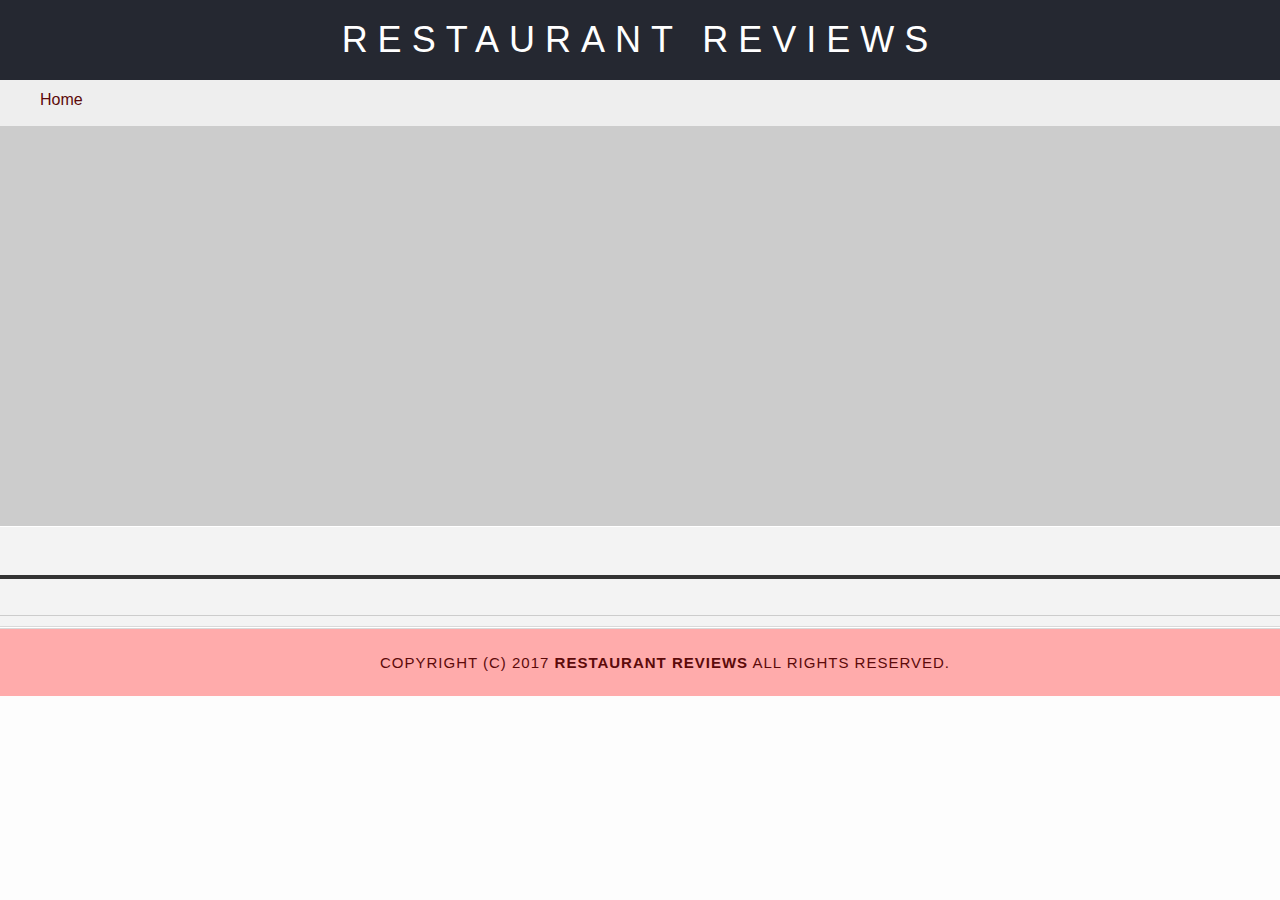
<file: restaurant.html>
<!DOCTYPE html>
<html lang="en">

<head>
  <meta charset="UTF-8">
  <meta name="viewport" content="width=device-width, initial-scale=1.0">
  <link rel="icon" sizes="32x32" href="img/icon.png">
  <!-- Normalize.css for better cross-browser consistency -->
  <link rel="stylesheet" src="//normalize-css.googlecode.com/svn/trunk/normalize.css" />
  <!-- Main CSS file -->
  <link rel="stylesheet" href="css/styles.css" type="text/css">
  <link rel="stylesheet" href="https://unpkg.com/leaflet@1.3.1/dist/leaflet.css" integrity="sha512-Rksm5RenBEKSKFjgI3a41vrjkw4EVPlJ3+OiI65vTjIdo9brlAacEuKOiQ5OFh7cOI1bkDwLqdLw3Zg0cRJAAQ==" crossorigin=""/>
  <title>Restaurant Info</title>
</head>

<body class="inside">
  <!-- Beginning header -->
  <header role="banner">
    <!-- Beginning nav -->
    <nav>
      <h1><a href="/">Restaurant Reviews</a></h1>
    </nav>
    <!-- Beginning breadcrumb -->
    <ul id="breadcrumb" role="navigation" aria-label="breadcrumb">
      <li><a href="/">Home</a></li>
    </ul>
    <!-- End breadcrumb -->
    <!-- End nav -->
  </header>
  <!-- End header -->

  <!-- Beginning main -->
  <main id="maincontent" role="main">
    <!-- Beginning map -->
    <section id="map-container" role="application" aria-label="Google Map">
      <div id="map"></div>
    </section>
    <!-- End map -->
    <!-- Beginning restaurant -->
    <section id="restaurant-container" aria-labelledby="restaurant-name">
      <h1 id="restaurant-name"></h1>
      <img id="restaurant-img">
      <p id="restaurant-cuisine"></p>
      <p id="restaurant-address"></p>
      <table id="restaurant-hours"></table>
    </section>
    <!-- end restaurant -->
    <!-- Beginning reviews -->
    <section id="reviews-container" aria-label="Reviews">
      <ul id="reviews-list"></ul>
    </section>
    <!-- End reviews -->
  </main>
  <!-- End main -->

  <!-- Beginning footer -->
  <footer id="footer" role="contentinfo">
    Copyright (c) 2017 <a href="/"><strong>Restaurant Reviews</strong></a> All Rights Reserved.
  </footer>
  <!-- End footer -->
  <script src="https://unpkg.com/leaflet@1.3.1/dist/leaflet.js" integrity="sha512-/Nsx9X4HebavoBvEBuyp3I7od5tA0UzAxs+j83KgC8PU0kgB4XiK4Lfe4y4cgBtaRJQEIFCW+oC506aPT2L1zw==" crossorigin=""></script>
  <!-- Beginning scripts -->
  <!-- Database helpers -->
  <script src="js/dbhelper.js"></script>
  <script src="js/register_sw.js"></script>
  <!-- Main javascript file -->
  <script src="js/restaurant_info.js"></script>
  <!-- Google Maps -->
 <!--  <script async defer src="https://maps.googleapis.com/maps/api/js?key=AIzaSyA_tKbW6A5pQ-eupxI56myUnHLqYCzOjKo&libraries=places&callback=initMap"></script> -->
  <!-- End scripts -->

</body>

</html>
</file>
<file: css/styles.css>
@charset "utf-8";
/* CSS Document */

body,td,th,p{
	font-family: Arial, Helvetica, sans-serif;
	font-size: 16px;
  color: #333;
}
body {
	background-color: #fdfdfd;
	margin: 0;
}
ul, li {
	font-family: Arial, Helvetica, sans-serif;
	font-size: 16px;
	color: #333;
}
a {
  color: #5C0A0A;
	text-decoration: none;
}
a:hover, a:focus {
  color: #3397db;
	text-decoration: none;
}
a img{
	border: none 0px #fff;
}
h1, h2, h3, h4, h5, h6 {
  font-family: Arial, Helvetica, sans-serif;
  margin: 0 0 20px;
}
article, aside, canvas, details, figcaption, figure, footer, header, hgroup, menu, nav, section {
	display: block;
}
#maincontent {
  background-color: #f3f3f3;
  min-height: 100%;
  margin: auto;
}
#footer {
  background-color: #FFABAB;
  color: #5C0A0A;
  font-size: 15px;
  letter-spacing: 1px;
  padding: 25px;
  text-align: center;
  text-transform: uppercase;
}
/* ====================== Navigation ====================== */
nav {
  width: 100%;
  height: 80px;
  background-color: #252831;
  text-align:center;
  display: grid;
}
nav h1 {
  margin: auto;
}
nav h1 a {
  color: #fff;
  font-size: 36px;
  font-weight: 200;
  letter-spacing: 10px;
  text-transform: uppercase;
}
#breadcrumb {
    padding: 10px 40px 16px;
    list-style: none;
    background-color: #eee;
    font-size: 17px;
    margin: auto;
    width: 100%;
}

/* Display list items side by side */
#breadcrumb li {
    display: inline;
}

/* Add a slash symbol (/) before/behind each list item */
#breadcrumb li+li:before {
    padding: 8px;
    color: black;
    content: "/\00a0";
}

/* Add a color to all links inside the list */
#breadcrumb li a {
    color: #5C0A0A;
    text-decoration: none;
    font-size: 1rem;
}

/* Add a color on mouse-over */
#breadcrumb li a:hover {
    color: #01447e;
    text-decoration: underline;
}
/* ====================== Map ====================== */
#map {
  height: 400px;
  width: 100%;
  background-color: #ccc;
}

#map a {
  color: #5C0A0A;
}

/* ====================== Restaurant Filtering ====================== */
.filter-options {
  width: 100%;
  background-color:#FFABAB;
  /*padding: 10px;*/
  align-items: center;
  display: flex;
  flex-wrap: wrap;
}
.filter-options h2 {
  color: #5C0A0A;
  font-size: 2rem;
  font-weight: normal;
  line-height: 1;
  margin: 0 20px;
}
.filter-options select {
  background-color: white;
  border: 1px solid #fff;
  font-family: Arial,sans-serif;
  font-size: 18px;
  height: 60px;
  letter-spacing: 0;
  margin: 10px;
  padding: 0 10px;
  width: 200px;
}

/* ====================== Restaurant Listing ====================== */
#restaurants-list {
  background-color: #f3f3f3;
  list-style: outside none none;
  padding: 30px 15px 60px;
  text-align: center;
  
}
#restaurants-list li {
  background-color: #fff;
  border: 2px solid #ccc;
  font-family: Arial,sans-serif;
  margin: 15px;
  min-height: 380px;
  /*padding: 0 30px 25px;*/
  width: 270px;
  text-align: left;
  margin-left: auto;
  margin-right: auto;
  
}
#restaurants-list .restaurant-img {
  background-color: #ccc;
  display: block;
  margin: 0;
  max-width: 100%;
  min-height: 248px;
  width: 100%;
}
#restaurants-list li h1 {
  color: #A61130;
  font-family: Arial,sans-serif;
  font-size: 14pt;
  font-weight: 200;
  letter-spacing: 0;
  line-height: 1.3;
  margin: 20px 0 10px;
  text-transform: uppercase;
}
#restaurants-list p {
  margin: 0;
  font-size: 11pt;
}
#restaurants-list li a {
  background-color: #A61130;
  border-bottom: 3px solid #eee;
  color: #fff;
  display: inline-block;
  font-size: 16px;
  margin: 15px 15px 15px;
  padding: 8px 30px 10px;
  text-align: center;
  text-decoration: none;
  text-transform: uppercase;
}

/* ====================== Restaurant Details ====================== */
.inside header {
  top: 0;
  width: 100%;
  z-index: 1000;
}
.inside #map-container {
  background: blue none repeat scroll 0 0;
  height: 400px;
  right: 0;
  top: 80px;
  width: 100%;
}
.inside #map {
  background-color: #ccc;
  height: 400px;
  width: 100%;
}
.inside #footer {
  width: 100%;
  background-color: #FFABAB;
  color: #5C0A0A;
  font-size: 15px;
}
#restaurant-name {
  color: #A61130;
  font-family: Arial,sans-serif;
  font-size: 20px;
  font-weight: 200;
  letter-spacing: 0;
  margin: 15px 0 30px;
  text-transform: uppercase;
  line-height: 1.1;
  width: 100%;
}
#restaurant-img {
	width: 100%;
}
#restaurant-address {
  font-size: 16px;
  margin: 10px 0px;
  font-weight: bold;
  border-bottom: 1px solid #ccc;
  padding-bottom: 16px;
}
#restaurant-cuisine {
  background-color: #333;
  color: #ddd;
  font-size: 16px;
  font-weight: 300;
  letter-spacing: 10px;
  margin: 0 0 20px;
  padding: 2px 0;
  text-align: center;
  text-transform: uppercase;
	width: 100%;
}
#restaurant-container, #reviews-container {
  border-bottom: 1px solid #d9d9d9;
  border-top: 1px solid #fff;
 /* padding: 140px 40px 30px;*/
  width: 100%;
  font-size: 16px;
}
#reviews-container {
  /*padding: 30px 40px 80px;*/
}
#reviews-container h2 {
  color: #A61130;
  font-size: 24pt;
  font-weight: 300;
  letter-spacing: -1px;
  padding-bottom: 1pt;
}
#reviews-list {
  margin: 0;
  padding: 0;
}
#reviews-list li {
  background-color: #fff;
    border: 2px solid #f3f3f3;
  display: block;
  list-style-type: none;
  margin: 0 0 30px;
  overflow: hidden;
  /*padding: 0 20px 20px;*/
  position: relative;
  width: 85%;
}
#reviews-list li p {
  margin: 0 0 10px;
}
#restaurant-hours td {
  color: #666;
}

/* ====================== Media queries ====================== */
@media screen and (max-width: 1100px) {
  #restaurants-list li {
    width: 270px;
  }
}

@media screen and (max-width: 950px) {
  #restaurants-list li {
    width: 300px;
  }
}

@media screen and (max-width: 768px) {
  #maincontent{
    width: 100%;
    display: flex;
    flex-wrap: wrap; 
    
  }
  #restaurant-container, #reviews-container, .inside #map-container {
    width: 50%;
  }
  #restaurant-container, #reviews-container{
    order: -1;
  }
  #reviews-container{
    order: 1;
  }
  .inside #map-container {
    order: 0;
    height: 90vh;
  }
  .inside #map{
    height: 90vh;
  }
}


@media screen and (min-width: 650px) and (max-width: 768px) {
  #restaurants-list li {
    width: 270px;
  }
}  

@media screen and (max-width: 635px) {
  #restaurant-container, #reviews-container, #breadcrumb {
    padding: 12px;
    width: 100%;
  }
  .filter-options {
    flex-direction: column;
    padding-top: 16px;
  }
  #restaurant-container, #reviews-container {
    width: inherit;
  }
  #restaurant-name {
    margin: 5px 0 10px;
  }
  #reviews-container h2 {
    margin: 0 0 10px;
  }
  .inside #map-container {
    order: -1;
    width: 100%;
    height: 400px;
  }
  .inside #map {
    height: 400px;
  }
}

@media screen and (max-width: 400px) {
  #restaurant-container, #reviews-container, #breadcrumb {
    padding: 10px;
  }
  #restaurants-list li {
    margin: 15px 0;
    width: 270px;
  }
}


@media screen and (min-width: 425px){
  #restaurants-list {
    display: flex;
    flex-wrap: wrap;
    flex-direction: row;
  }
}
</file>
